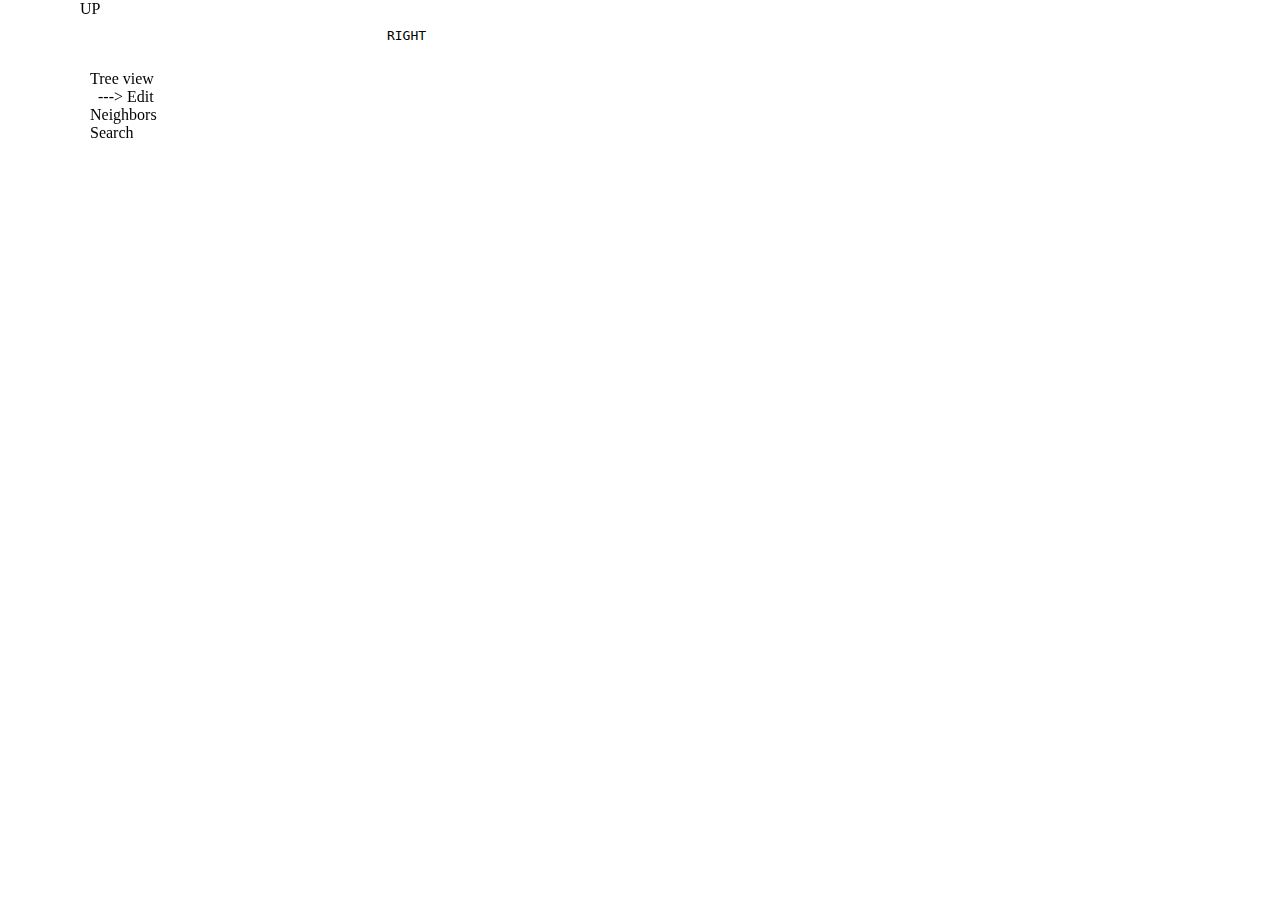
<file: index.html>
<!DOCTYPE html>
<html>
<head>
    <meta charset="UTF-8">
    <title>EveryCon</title>
    <!-- <link href="main.css" rel="stylesheet"> -->
    <style>
       .body
        {
         background-color: rgb(0,0,0);
         color: rgb(239,243,239);
         font-family: georgia;
         font-size: 15px;
        }
       .full
        {
         margin: 0 auto;
         width: 1120px;
        }
       .top_part
        {
         width: 1120px;
         height: 70px;
         top: 0px;
         position: fixed;
        }
       .top_content
        {
         width: 1120px;
         height: 70px;
         top: 0px;
         position: fixed;
        }
       .left_part
        {
         width: 240px;
         height: 500px;
         top: 70px;
         float: left;
         position: fixed;
         background-image: 
         background-repeat: no-repeat;
         padding-left: 10px;
        }
       .right_part
        {
         width: 860px;
         height: 200px;
         float: right;
         position: static;
         padding-left: 10px;
        }


    </style>


</head>

<body class="full">

   <div class="main">
     <div class="top_part">
       UP
     </div>
     <div class="left_part">
      

       Tree view<br> <!-- after  clicking on a node -->
       &nbsp;&nbsp;---> Edit<br>
       Neighbors<br> <!-- show the neighbors of the article -->
       Search<br>      

     </div>
     <div class="right_part">
      <pre>

      RIGHT</pre><br>
     </div>
   </div>

</body>
</html>
</file>
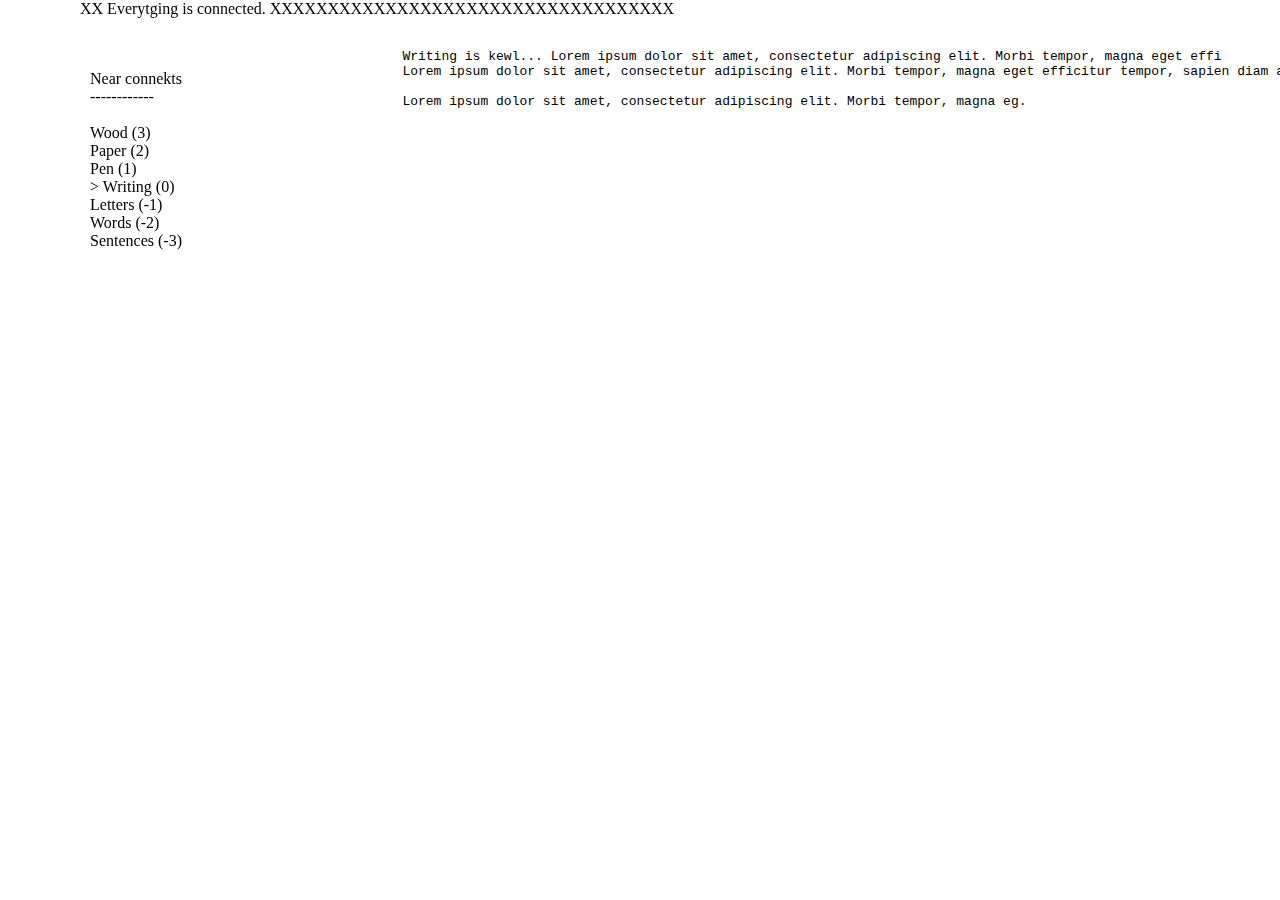
<file: chaos_test/index.html>
<!DOCTYPE html>
<html>
<head>
    <meta charset="UTF-8">
    <title>EveryCon</title>
    <link href="main.css" rel="stylesheet">
    <style>
       .body
        {
         background-color: rgb(0,0,0);
         color: rgb(239,243,239);
         font-family: georgia;
         font-size: 15px;
        }
       .full
        {
         margin: 0 auto;
         width: 1120px;
        }
       .top_part
        {
         width: 1120px;
         height: 70px;
         top: 0px;
         position: fixed;
        }
       .top_content
        {
         width: 1120px;
         height: 70px;
         top: 0px;
         position: fixed;
        }
       .left_part
        {
         width: 240px;
         height: 500px;
         top: 70px;
         float: left;
         position: fixed;
         background-image: 
         background-repeat: no-repeat;
         padding-left: 10px;
        }
       .right_part
        {
         width: 860px;
         height: 200px;
         float: right;
         position: static;
         padding-left: 10px;
        }


    </style>

</head>

<body class="full">

   <div class="main">
     <div class="top_part">
       XX  Everytging is connected. XXXXXXXXXXXXXXXXXXXXXXXXXXXXXXXXXXX
     </div>
     <div class="left_part">
       Near connekts<br>
         ------------<br>
         <br>
         Wood (3)<br>
         Paper (2)<br>
         Pen (1)<br>
         > Writing (0)<br>
         Letters (-1)<br>
         Words (-2)<br>
         Sentences (-3)<br>
       <!-- Tree view<br> after clicking on a node
       &nbsp;&nbsp;... Edit<br> 
       Neighbors<br>  show the neighbors of the article
       Search<br> ... ideas lol-->

     </div>
     <div class="right_part">
      <br><br>
      <pre>
        Writing is kewl... Lorem ipsum dolor sit amet, consectetur adipiscing elit. Morbi tempor, magna eget effi
        Lorem ipsum dolor sit amet, consectetur adipiscing elit. Morbi tempor, magna eget efficitur tempor, sapien diam auctor arcu.

        Lorem ipsum dolor sit amet, consectetur adipiscing elit. Morbi tempor, magna eg.
      </pre><br>
     </div>
   </div>

</body>
</html>
</file>
<file: main.css>
/* GNU AFFERO GENERAL PUBLIC LICENSE */

body {
    font-weight: normal;
    font-style: normal;
    }
</file>
<file: chaos_test/main.css>
/* GNU AFFERO GENERAL PUBLIC LICENSE */

/* body {
    font-weight: normal;
    font-style: normal;
    } */

/* chaos s.s */
</file>
